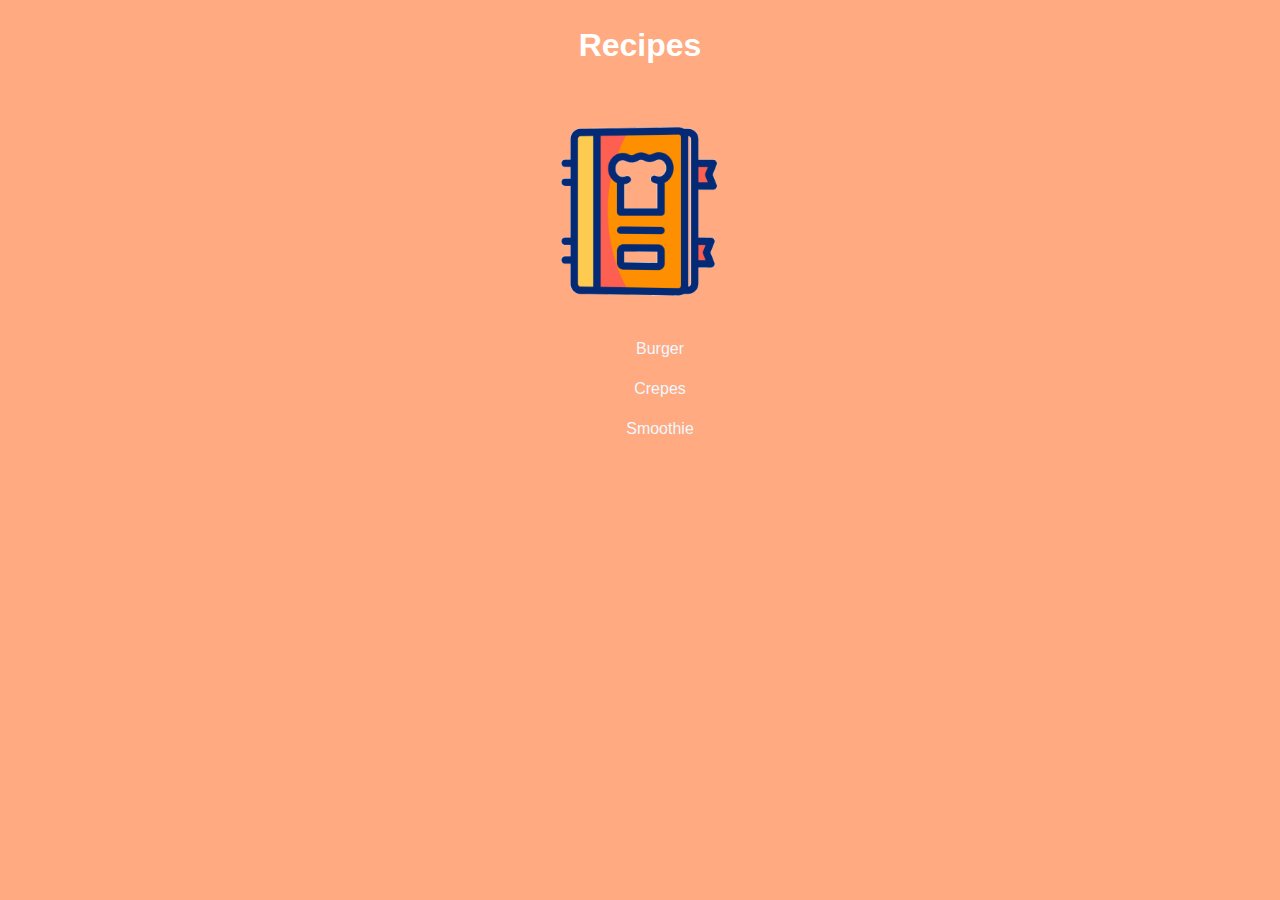
<file: index.html>
<!DOCTYPE html>
<html lang="en">
<head>
    <meta charset="UTF-8">
    <meta name="viewport" content="width=device-width, initial-scale=1.0">
    <link rel="stylesheet" href="index.css" />
    <title>Recipes</title>

    <h1>Recipes</h1>
    <img src="img/recipe.gif" alt="recipe book gif">

    <li>
        <ul><a href="recipes/Burger.html">Burger</a></ul>
        <ul><a href="recipes/Crepes.html">Crepes</a></ul>
        <ul><a href="recipes/Smoothie.html"> Smoothie</a></ul>
    </li>

</head>
<body>
    
</body>
</html>
</file>
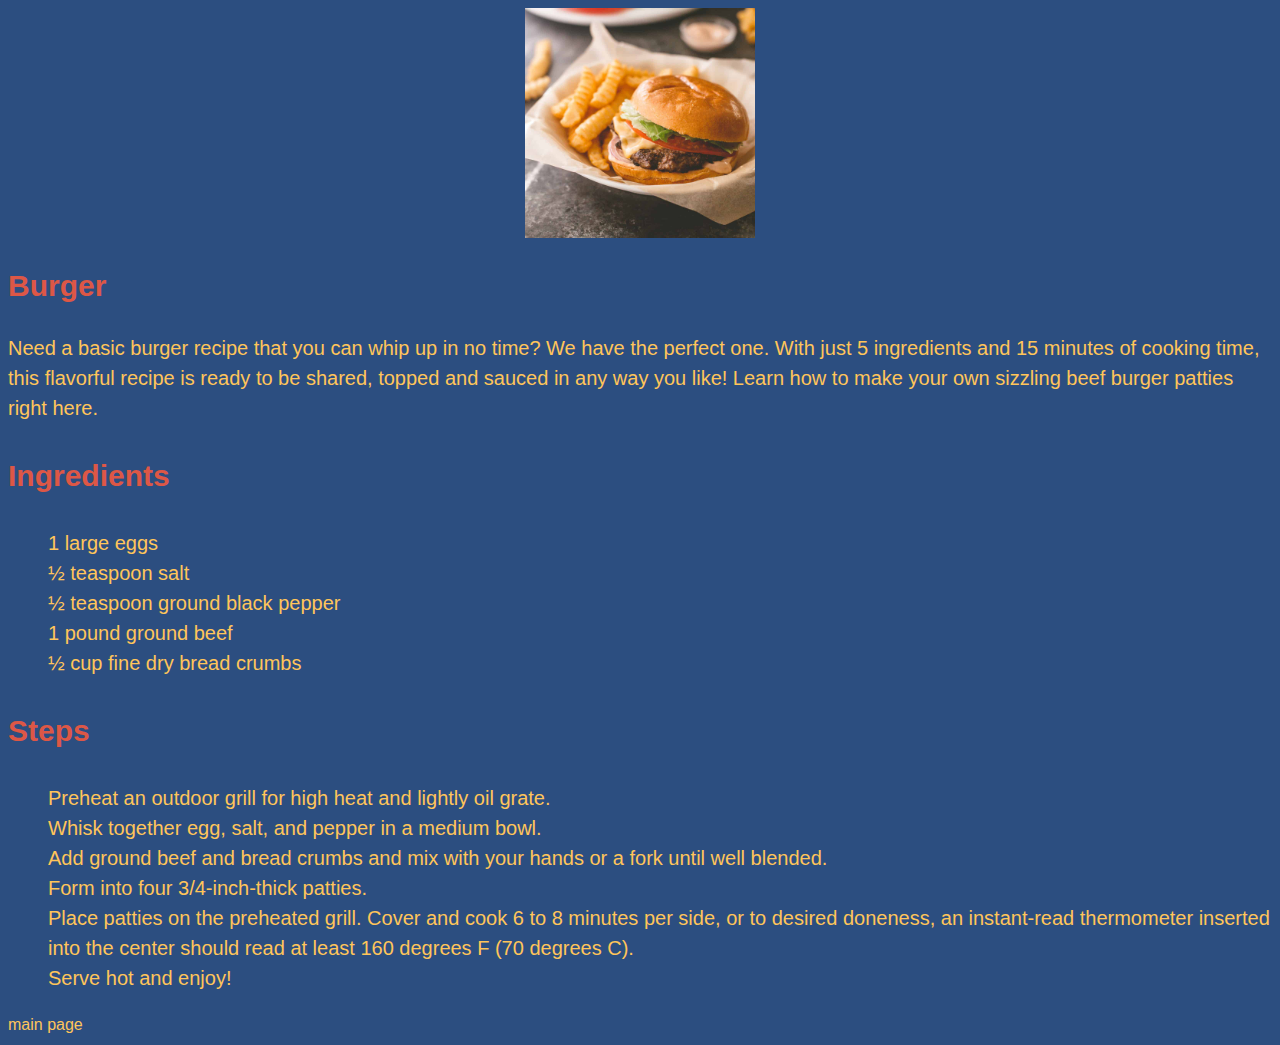
<file: recipes/Burger.html>
<!DOCTYPE html>
<html lang="en">
<head>
    <meta charset="UTF-8">
    <meta name="viewport" content="width=device-width, initial-scale=1.0">
    <link rel="stylesheet" href="recipes.css"/>
    <title>Burger</title>
</head>
<body>
    <div >
        <div>
            <div>
                <img src="/img/Burger.jpg" alt="a picture of a Burger">
                <h2>Burger</h2>
                <p>Need a basic burger recipe that you can whip up in no time? We have the perfect one.
                    With just 5 ingredients and 15 minutes of cooking time, this flavorful recipe is ready to be 
                    shared, topped and sauced in any way you like! Learn how to make your own sizzling beef burger 
                    patties right here.</p>
            
                <h3>Ingredients</h3>
                <ul>
                  <li> 1 large eggs </li>
                  <li> ½ teaspoon salt </li>
                  <li> ½ teaspoon ground black pepper </li>
                  <li> 1 pound ground beef </li>
                  <li> ½ cup fine dry bread crumbs </li>
                </ul>
                <h3>Steps</h3>
                <ol>
                  <li> Preheat an outdoor grill for high heat and lightly oil grate. </li>
                  <li> Whisk together egg, salt, and pepper in a medium bowl. </li>
                  <li> Add ground beef and bread crumbs and mix with your hands or a fork until well blended. </li>
                  <li> Form into four 3/4-inch-thick patties. </li>
                  <li> Place patties on the preheated grill. Cover and cook 6 to 8 minutes per side, or to desired doneness, an instant-read thermometer inserted into the center should read at least 160 degrees F (70 degrees C).</li>
                  <li> Serve hot and enjoy! </li>
                </ol>  
            </div>
        </div>
    </div>
    <a href="/index.html">main page</a>
</body>
</html>
</file>
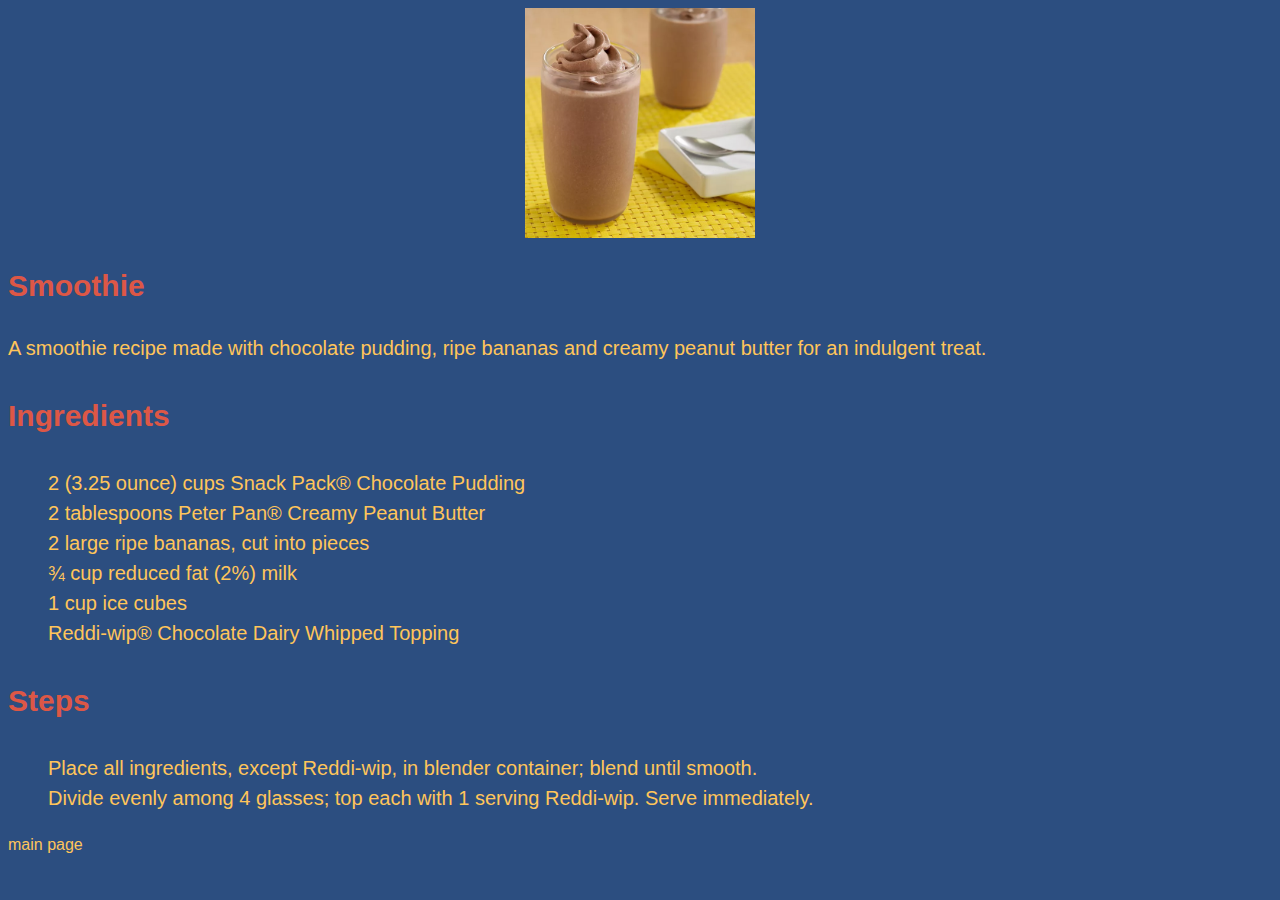
<file: recipes/Chocolate Smoothie.html>
<!DOCTYPE html>
<html lang="en">
<head>
    <meta charset="UTF-8">
    <meta name="viewport" content="width=device-width, initial-scale=1.0">
    <link rel="stylesheet" href="recipes.css" />
    <title>Document</title>
</head>
<body>
  <div>
    <div>
      <img src="/img/ Smoothies.png" alt="a picture of a smoothie"> 
    <h2>Smoothie</h2>
    <p> A smoothie recipe made with chocolate pudding, ripe bananas and creamy peanut butter for an indulgent treat. </p>
      <h3>Ingredients</h3>
      <ul>
        <li> 2 (3.25 ounce) cups Snack Pack® Chocolate Pudding </li>
        <li> 2 tablespoons Peter Pan® Creamy Peanut Butter </li>
        <li> 2 large ripe bananas, cut into pieces </li>
        <li> ¾ cup reduced fat (2%) milk </li>
        <li> 1 cup ice cubes </li>
        <li> Reddi-wip® Chocolate Dairy Whipped Topping </li>
      </ul>
      <h3>Steps</h3>
      <ol>
        <li> Place all ingredients, except Reddi-wip, in blender container; blend until smooth. </li>
        <li> Divide evenly among 4 glasses; top each with 1 serving Reddi-wip. Serve immediately. </li>
      </ol>
    </div>
  </div>
      <a href="/index.html">main page</a>
</body>
</html>
</file>
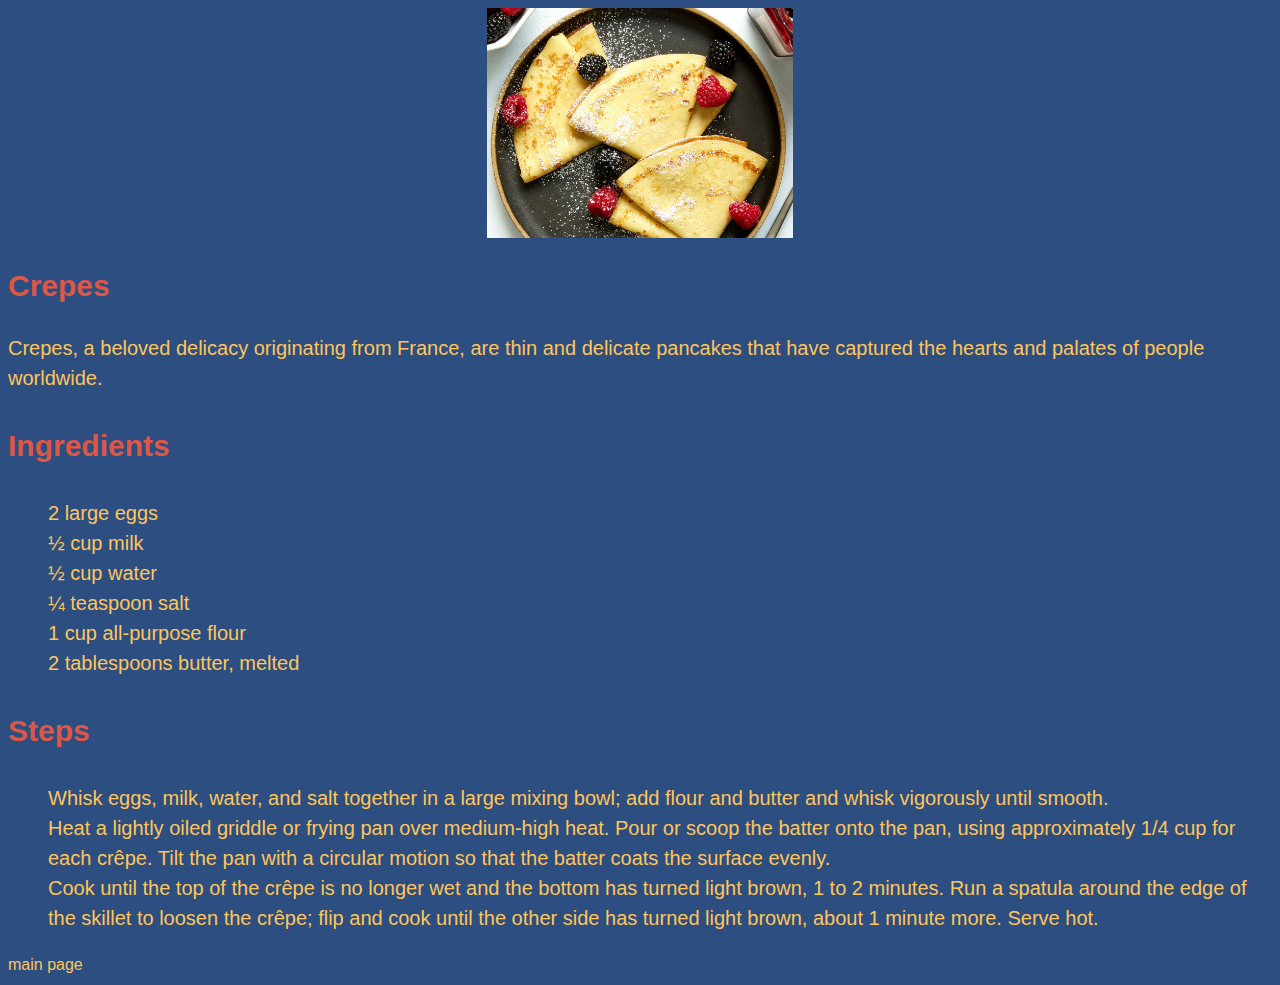
<file: recipes/Crepes.html>
<!DOCTYPE html>
<html lang="en">
<head>
    <meta charset="UTF-8">
    <meta name="viewport" content="width=device-width, initial-scale=1.0">
    <link rel="stylesheet" href="recipes.css"/>
    <title>Blackberry Cheesecake Brownies</title>
</head>
<body>
    <div>
        <div>
            <div>
                <img src="/img/crepes.jpg" alt="a picture of crepes">
                <h2>Crepes</h2>
                <p>Crepes, a beloved delicacy originating from France, are thin and delicate 
                    pancakes that have captured the hearts and palates of people worldwide.
                </p>
                <h3>Ingredients</h3>
                <ul>
                    <li> 2 large eggs </li>
                    <li>  ½ cup milk </li>
                    <li>  ½ cup water </li>
                    <li>  ¼ teaspoon salt </li>
                    <li>  1 cup all-purpose flour </li>
                    <li>  2 tablespoons butter, melted </li>
                </ul>
                <h3>Steps</h3>
                <ol>
                    <li>Whisk eggs, milk, water, and salt together in a large mixing bowl; 
                        add flour and butter and whisk vigorously until smooth.
                     </li>
                    <li>Heat a lightly oiled griddle or frying pan over medium-high heat. Pour or scoop the batter onto the pan, using approximately 1/4 cup for each crêpe.
                         Tilt the pan with a circular motion so that the batter coats the surface evenly. 
                    </li>
                    <li>Cook until the top of the crêpe is no longer wet and the bottom has turned light brown, 1 to 2 minutes. 
                        Run a spatula around the edge of the skillet to loosen the crêpe; flip and cook until the other 
                        side has turned light brown, about 1 minute more. Serve hot. 
                    </li>
                </ol>
            </div>
        </div>
    </div>
    <a href="/index.html">main page</a>
</body>
</html>
</file>
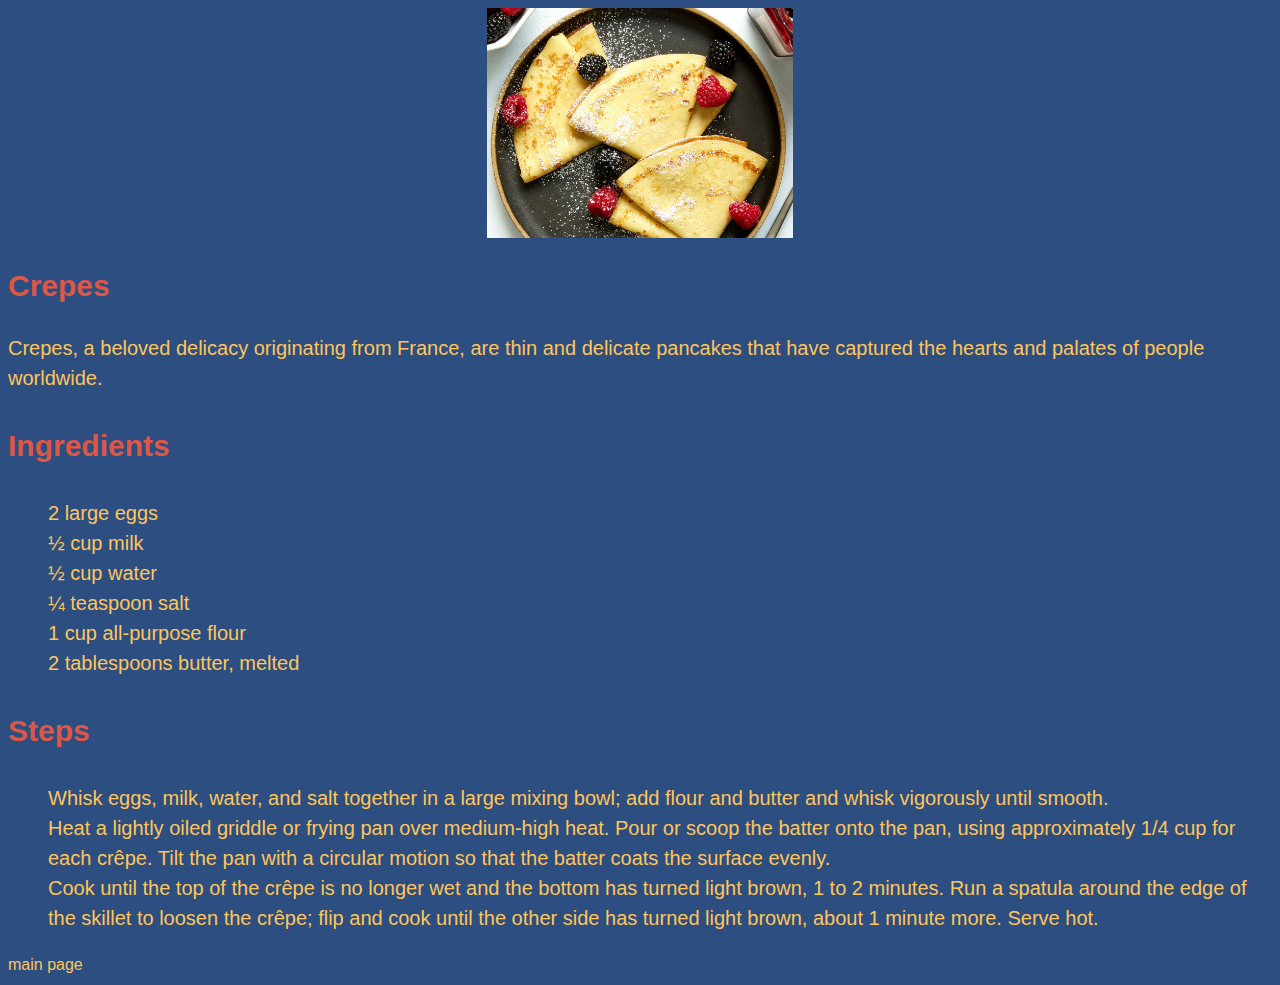
<file: recipes/Crêpes.html>
<!DOCTYPE html>
<html lang="en">
<head>
    <meta charset="UTF-8">
    <meta name="viewport" content="width=device-width, initial-scale=1.0">
    <link rel="stylesheet" href="recipes.css" />
    <title>Document</title>
</head>
<body>
    <div>
        <div>
            <img src="/img/crepes.jpg" alt="a picture of crepes">
    <h2>Crepes</h2>
    <p>Crepes, a beloved delicacy originating from France, are thin and delicate 
        pancakes that have captured the hearts and palates of people worldwide.
    </p>
    <h3>Ingredients</h3>
    <ul>
        <li> 2 large eggs </li>
        <li>  ½ cup milk </li>
        <li>  ½ cup water </li>
        <li>  ¼ teaspoon salt </li>
        <li>  1 cup all-purpose flour </li>
        <li>  2 tablespoons butter, melted </li>
    </ul>

    <h3>Steps</h3>
    <ol>
        <li>Whisk eggs, milk, water, and salt together in a large mixing bowl; 
            add flour and butter and whisk vigorously until smooth.
         </li>
        <li>Heat a lightly oiled griddle or frying pan over medium-high heat. Pour or scoop the batter onto the pan, using approximately 1/4 cup for each crêpe.
             Tilt the pan with a circular motion so that the batter coats the surface evenly. 
        </li>
        <li>Cook until the top of the crêpe is no longer wet and the bottom has turned light brown, 1 to 2 minutes. 
            Run a spatula around the edge of the skillet to loosen the crêpe; flip and cook until the other 
            side has turned light brown, about 1 minute more. Serve hot. 
        </li>
    </ol>
        </div>
    </div>
    <a href="/index.html">main page</a>
</body>
</html>
</file>
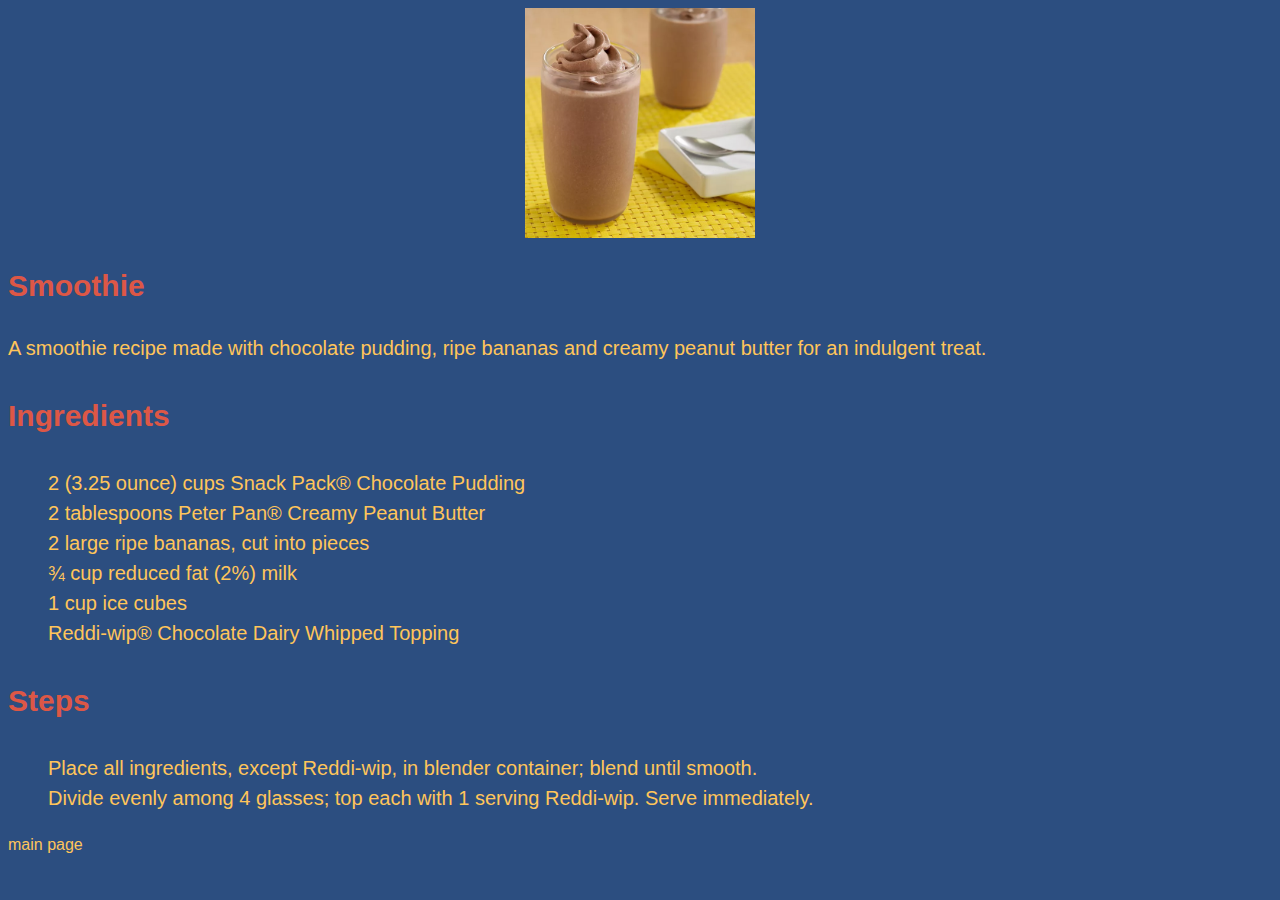
<file: recipes/Smoothie.html>
<!DOCTYPE html>
<html lang="en">
<head>
    <meta charset="UTF-8">
    <meta name="viewport" content="width=device-width, initial-scale=1.0">
    <link rel="stylesheet" href="recipes.css"/>
    <title>Grapefruit Juice Smoothie</title>
</head>
<body>
  <div>
    <div>
      <div>
        <img src="/img/Smoothies.png" alt="a picture of a smoothie"> 
        <h2>Smoothie</h2>
        <p> A smoothie recipe made with chocolate pudding, ripe bananas and creamy peanut butter for an indulgent treat. </p>
          <h3>Ingredients</h3>
          <ul>
            <li> 2 (3.25 ounce) cups Snack Pack® Chocolate Pudding </li>
            <li> 2 tablespoons Peter Pan® Creamy Peanut Butter </li>
            <li> 2 large ripe bananas, cut into pieces </li>
            <li> ¾ cup reduced fat (2%) milk </li>
            <li> 1 cup ice cubes </li>
            <li> Reddi-wip® Chocolate Dairy Whipped Topping </li>
          </ul>
          <h3>Steps</h3>
          <ol>
            <li> Place all ingredients, except Reddi-wip, in blender container; blend until smooth. </li>
            <li> Divide evenly among 4 glasses; top each with 1 serving Reddi-wip. Serve immediately. </li>
          </ol>
      </div>
    </div>
  </div>

      <a href="/index.html">main page</a>
</body>
</html>
</file>
<file: index.css>
* {
    line-height: 1.5;
}

body {
    font-family: Arial, Helvetica, sans-serif;
    background-color:  #ffaa80 ;
}

:any-link {
    text-decoration: none;
    color: aliceblue;
}

h1 {
    list-style: none;
    text-align: center;
    text-align: center;
    color: white;

}

img {
    display: block;
    margin-left: auto;
    margin-right: auto;
    height: 230px;
}

ul {
    list-style: none;
    text-align: center;
}
</file>
<file: recipes/recipes.css>
* {
    line-height: 1.5;
}

body {
    font-family: Arial, Helvetica, sans-serif;
    background-color:  #2C4E80 ;
}

:any-link {
    text-decoration: none;
    color: aliceblue;
}

img {
    display: block;
    margin-left: auto;
    margin-right: auto;
    height: 230px;
}

p, ul, ol {
    color: #FFC55A;
    list-style: none;
    font-size: 20px;
}


h2,h3 {
    color: #DD5746;
    list-style: none;
    font-size: 30px;
}

:any-link {
    text-decoration: none;
    color: #FFC55A;
}
</file>
